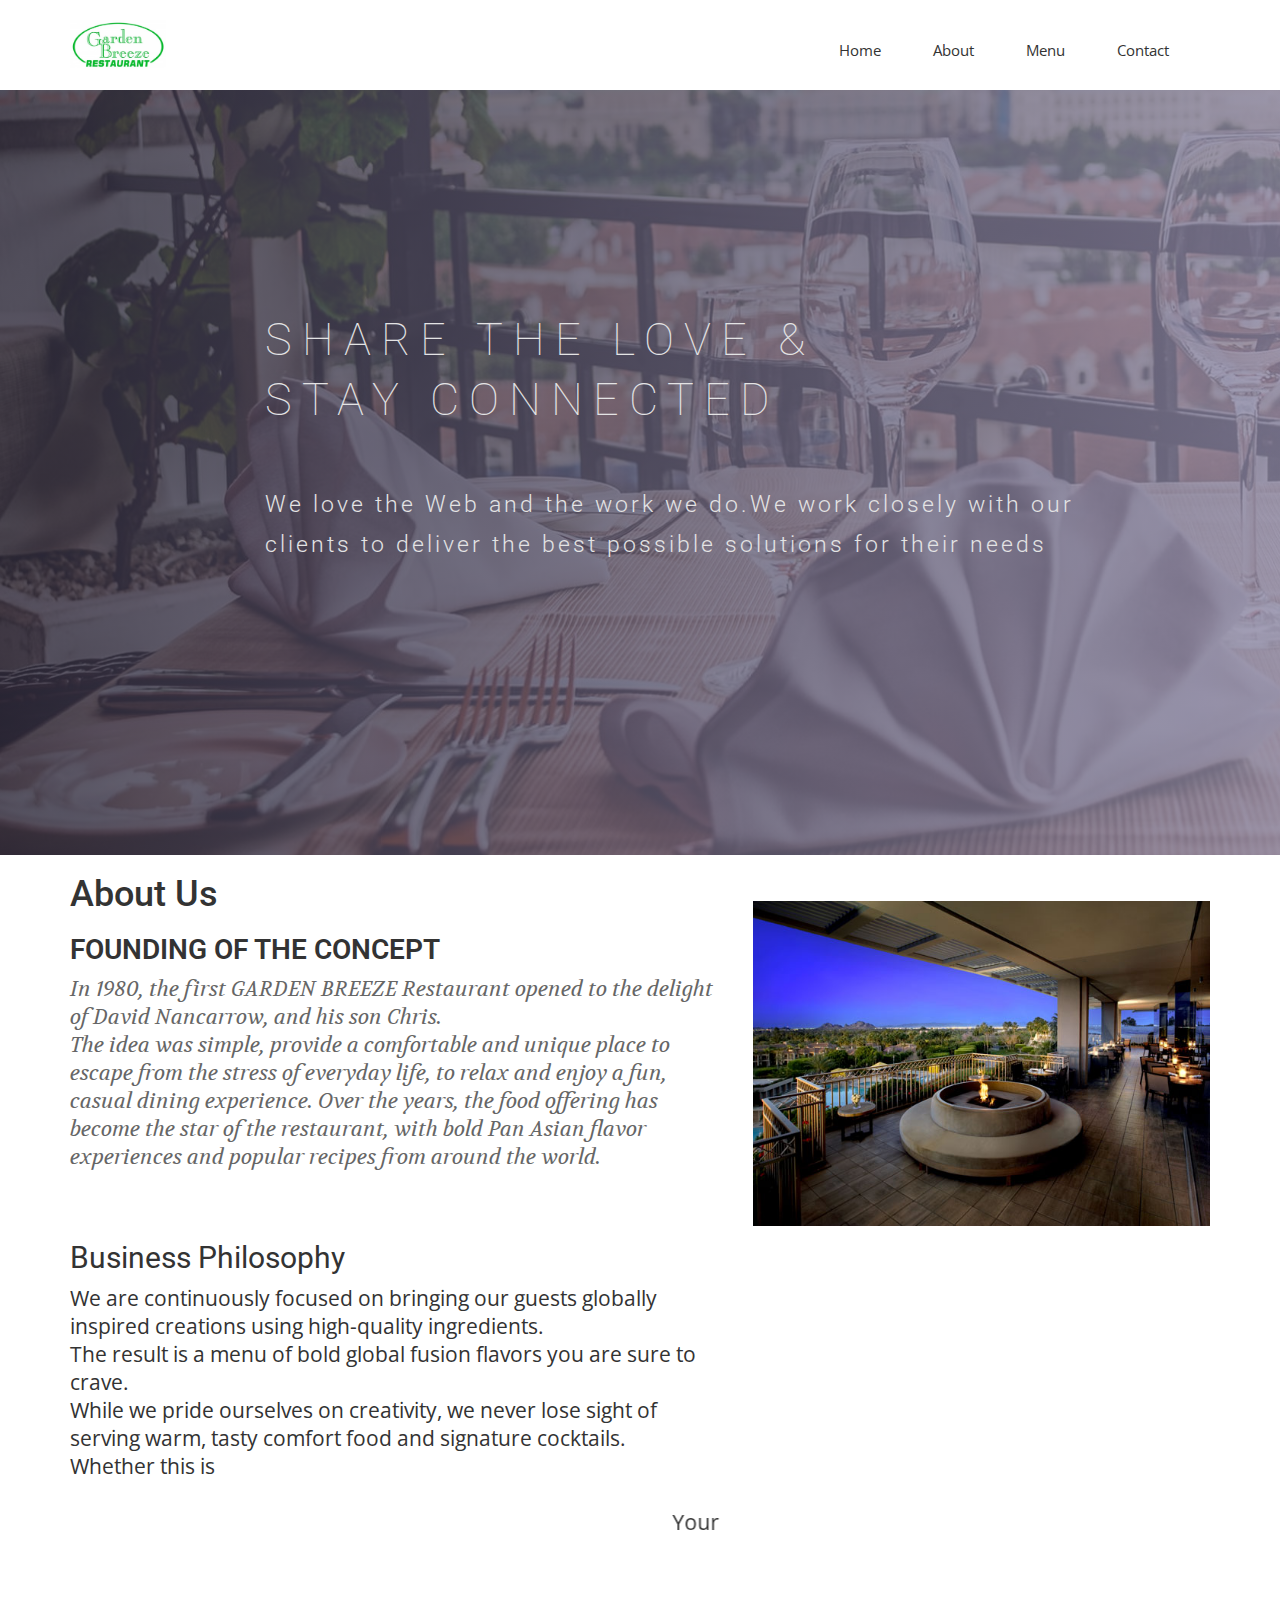
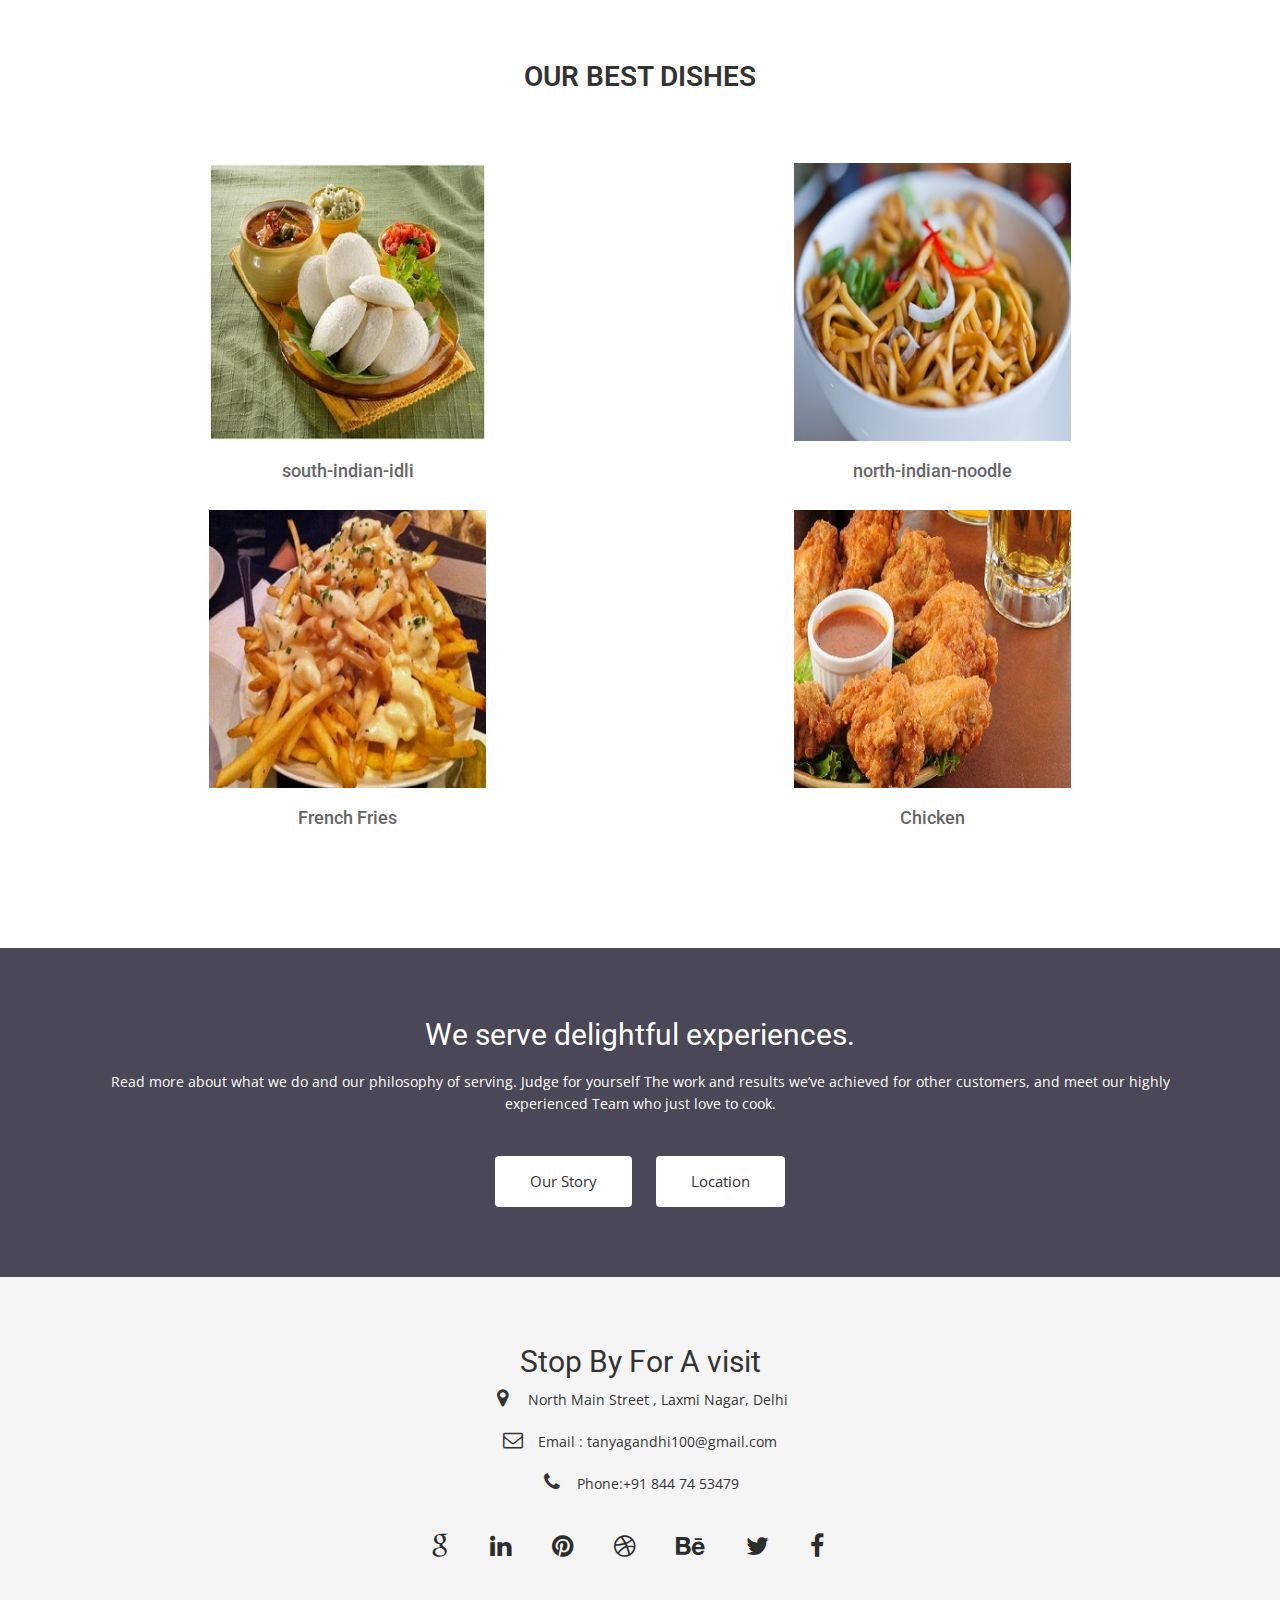
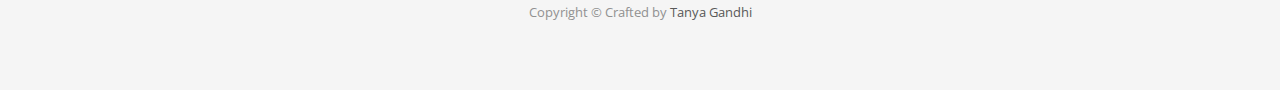
<file: index.html>
<!DOCTYPE html>
<html class="no-js">
  <head>
    <meta charset="utf-8">
    <meta http-equiv="X-UA-Compatible" content="IE=edge">
    <title>Tanya's College Project!</title>
    <meta name="description" content="">
    <meta name="viewport" content="width=device-width, initial-scale=1">
    <!-- Place favicon.ico and apple-touch-icon.png in the root directory -->
    
    <!-- CSS -->
    <link rel="stylesheet" href="css/owl.carousel.css">
    <link rel="stylesheet" href="css/bootstrap.min.css">
    <link rel="stylesheet" href="css/font-awesome.min.css">
    <link rel="stylesheet" href="css/style.css">
    <link rel="stylesheet" href="css/ionicons.min.css">
    <link rel="stylesheet" href="css/animate.css">
    <link rel="stylesheet" href="css/responsive.css">
    
    <!-- Js -->
    <script src="js/vendor/modernizr-2.6.2.min.js"></script>
    
    <script>window.jQuery || document.write('<script src="js/vendor/jquery-1.10.2.min.js"><\/script>')</script>
    <script src="js/bootstrap.min.js"></script>
    <script src="js/owl.carousel.min.js"></script>
    <script src="js/plugins.js"></script>
    <script src="js/min/waypoints.min.js"></script>
    <script src="js/jquery.counterup.js"></script>

    


    <script src="js/main.js"></script>
    <script type="text/javascript">
    	$(document).ready(function() {
    $(".jumper").on("click", function( e ) {

        e.preventDefault();

        $("body, html").animate({ 
            scrollTop: $( $(this).attr('href') ).offset().top 
        }, 1500);

    });
});

    </script>

  </head>
  <body>



    <!-- Header Start -->
  <header>
    <div class="container">
      <div class="row">
        <div class="col-md-12">
          <!-- header Nav Start -->
          <nav class="navbar navbar-default">
            <div class="container-fluid">
              <!-- Brand and toggle get grouped for better mobile display -->
              <div class="navbar-header">
                <button type="button" class="navbar-toggle collapsed" data-toggle="collapse" data-target="#bs-example-navbar-collapse-1">
                <span class="sr-only">Toggle navigation</span>
                <span class="icon-bar "></span>
                <span class="icon-bar "></span>
                <span class="icon-bar "></span>
                </button>
                <a class="navbar-brand" href="index.html" style="padding: 0">
                 <img src="img/Logo2.png" class="img-responsive" style="height: 100%">
                </a>
              </div>
                <!-- Collect the nav links, forms, and other content for toggling -->
                <div class="collapse navbar-collapse" id="bs-example-navbar-collapse-1">
                  <ul class="nav navbar-nav navbar-right">
                    <li><a href="index.html">Home</a></li>
                    <li><a href="#event" class="jumper">About</a></li>
                    <li><a href="#">Menu</a></li>
                    <li><a href="#">Contact</a></li>
<!--                     <li><a href="contact.html">Feedback</a></li> -->
                  </ul>
                </div><!-- /.navbar-collapse -->
              </div><!-- /.container-fluid -->
            </nav>
          </div>
        </div>
      </div>
    </header><!-- header close -->
        
    <!-- Slider Start -->
    <section id="slider">
      <div class="container">
        <div class="row">
          <div class="col-md-10 col-md-offset-2">
            <div class="block">
              <h1 class="animated fadeInUp">SHARE THE LOVE &#38; <br> STAY CONNECTED</h1>
              <p class="animated fadeInUp">We love the Web and the work we do.We work closely with our </br> clients to deliver the best possible solutions for their needs</p>
            </div>
          </div>
        </div>
      </div>
    </section>
    <!-- Wrapper Start -->
    <section id="event">
      <div class="container">
        <div class="row">
          <div class="col-md-7 col-sm-12">
            <div class="block">
              <div class="section-title">
                <h1>About Us</h1>
               <h2>Founding Of The Concept</h2>		
<P style="font-size:150%">In 1980, the first GARDEN BREEZE Restaurant opened to the delight of David Nancarrow, and his son Chris. <BR>The idea was simple, provide a comfortable and unique place to escape from the stress of everyday life, to relax and enjoy a fun, casual dining experience. 
Over the years, the food offering has become the star of the restaurant, with bold Pan Asian flavor experiences and popular recipes from around the world.</P>
              </div>
              <H2>Business Philosophy</H2>
              <p style="font-size: 150%">
We are continuously focused on bringing our guests globally inspired creations using high-quality ingredients.<BR> The result is a menu of bold global fusion flavors you are sure to crave.<BR> While we pride ourselves on creativity, we never lose sight of serving warm, tasty comfort food and signature cocktails. <BR>
Whether this is
<br><br>
<MARQUEE DIRECTION="LEFT">
Your first visit or you’re a longtime guest, we promise to make your dining experience memorable and the best value in town.
</MARQUEE>
</P>
            </div>
          </div><!-- .col-md-7 close -->
          <div class="col-md-5 col-sm-12">
            <div class="block" style="padding: 10% 0 0 0">
              <img class="img-responsive" src="img/about2.jpg" alt="Img">
            </div>
          </div><!-- .col-md-5 close -->
        </div>
      </div>
    </section>

 
        
    <!-- Service Start -->
    <section id="service">
      <div class="container">
        <div class="row">
          <div class="section-title">
            <h2>Our Best dishes</h2>

          </div>
        </div>
        <div class="row ">
          <div class="col-sm-12 col-md-6" >
            <div class="service-item block">
            <div class="block" style="padding: 0% 25%">
              <img src="img/idli.jpg" class="img-responsive" >
              </div>
              <h4>south-indian-idli</h4>

            </div>
          </div>
          <div class="col-sm-12 col-md-6">
           <div class="service-item block">
            <div class="block" style="padding: 0% 25%">
              <img src="img/noodle.jpg" class="img-responsive" >
              </div>
              <h4>north-indian-noodle</h4>

            </div>
          </div>
          <div class="col-sm-12 col-md-6">
            <div class="service-item block">
            <div class="block" style="padding: 0% 25%">
              <img src="img/fries.jpg" class="img-responsive" >
              </div>
              <h4>French Fries</h4>

            </div>
          </div>
          <div class="col-sm-12 col-md-6">
            <div class="service-item block">
            <div class="block" style="padding: 0% 25%">
              <img src="img/wings.jpg" class="img-responsive" >
              </div>
              <h4>Chicken</h4>

            </div>
          </div>

        </div>
      </div>
    </section>
    <!-- Call to action Start -->
    <section id="call-to-action">
      <div class="container">
        <div class="row">
          <div class="col-md-12">
            <div class="block">
              <h2>We serve delightful experiences.</h2>
              <p>Read more about what we do and our philosophy of serving. Judge for yourself The work and results we’ve achieved for other customers, and meet our highly experienced Team who just love to cook.</p>
              <a class="btn btn-default btn-call-to-action" href="#" >Our Story</a>
               &nbsp; &nbsp; &nbsp;<button class="btn btn-default btn-call-to-action " data-toggle="modal" data-target="#myModal">
               Location</button>
               <div class="modal fade" id="myModal">
                  <div class="modal-dialog modal-lg">
                      <div class="modal-content">
                        <div class="modal-body">
                          <iframe src="https://www.google.com/maps/embed?pb=!1m18!1m12!1m3!1d28014.343623139634!2d77.25204838835961!3d28.635966874634878!2m3!1f0!2f0!3f0!3m2!1i1024!2i768!4f13.1!3m3!1m2!1s0x390cfcac7381f671%3A0x531f06064145554a!2sLaxmi+Nagar%2C+New+Delhi%2C+Delhi!5e0!3m2!1sen!2sin!4v1479051867562" width="100%" height="450" frameborder="0" style="border:0" allowfullscreen></iframe>
                          </div>
                      </div>
                  </div>
              </div>
              </div>
            </div>
          </div>
        </div>
      </div>
    </section>









    
    <!-- footer Start -->
    <footer>
      <div class="container">
        <div class="row">
          <div class="col-md-12 col-sm-12">
                <div class="block">
                  <h2>Stop By For A visit</h2>
                  <ul class="address-block">
                    <li>
                      <i class="fa fa-map-marker"></i>North Main Street , Laxmi Nagar, Delhi
                    </li>
                    <li>
                      <i class="fa fa-envelope-o"></i>Email : tanyagandhi100@gmail.com
                    </li>
                    <li>
                      <i class="fa fa-phone"></i>Phone:+91 844 74 53479
                    </li>
                  </ul>

                  <ul class="social-icons">
                    <li>
                      <a href="#"><i class="fa fa-google"></i></a>
                    </li>
                    <li>
                      <a href="https://www.instagram.com/lakshyatyagi2406/"><i class="fa fa-linkedin"></i></a>
                    </li>
                    <li>
                      <a href="#"><i class="fa fa-pinterest"></i></a>
                    </li>
                    <li>
                      <a href="#"><i class="fa fa-dribbble"></i></a>
                    </li>
                    <li>
                      <a href="#"><i class="fa fa-behance"></i></a>
                    </li>
                    <li>
                      <a href="#"><i class="fa fa-twitter"></i></a>
                    </li>
                    <li>
                      <a href="http://facebook.com/lakshyatyagi2406"><i class="fa fa-facebook"></i></a>
                    </li>
                  </ul>
                </div><br><br>
            <p>Copyright &copy; Crafted by <a href="#">Tanya Gandhi</a></p>
          </div>
        </div>
      </div>
    </footer>
            
            
            
    </body>
</html>
</file>
<file: css/style.css>
@import url(http://fonts.googleapis.com/css?family=Open+Sans:400,300,600);
@import url(http://fonts.googleapis.com/css?family=Roboto:400,100,300,500,700);
@import url(http://fonts.googleapis.com/css?family=Volkhov:400italic);
/* var text-decoration */
/*--
	Common Css
--*/
body {
  font-family: 'Open Sans', sans-serif;
  -webkit-font-smoothing: antialiased;
}
h1,
h2,
h3,
h4,
h5,
h6 {
  font-family: 'Roboto', sans-serif;
}
h2 {
  font-size: 30px;
  font-weight: 400;
}
h3 {
  font-size: 28px;
  font-weight: 300;
}
p {
  font-size: 15px;
  line-height: 28px;
}
ul {
  padding: 0;
  margin: 0;
  list-style: none;
}
a,
a:active,
a:focus,
a:active {
  text-decoration: none !important;
}
.section-title {
  margin-bottom: 70px;
}
.section-title h2 {
  text-transform: uppercase;
  font-size: 28px;
  font-weight: 600;
}
.section-title p {
  font-family: 'Volkhov', serif;
  font-style: italic;
  color: #666;
}
/*--
	Header Start 
--*/
header {
  background: #fff;
  padding: 20px 0;
}
header .navbar {
  margin-bottom: 0px;
  border: 0px;
}
header .navbar-brand {
  padding-top: 5px;
}
header .navbar-default {
  background: none;
  border: 0px;
}
header .navbar-default .navbar-nav {
  padding-top: 10px;
}
header .navbar-default .navbar-nav li a {
  color: #333333;
  padding: 10px 26px;
  font-size: 15px;
}
font header .navbar-default .navbar-nav li a:hover {
  color: #000;
}
/*---------------------------------------------
					Index Start 
-----------------------------------------------*/
/*--
	Slider Start 
--*/
#slider {
  background: url("../img/back.jpg") no-repeat;
  background-size: cover;
  background-attachment: fixed;
  background-position: 10% 0%;
  padding: 200px 0 280px 0;
  position: relative;
}
#slider:before {
  content: "";
  position: absolute;
  left: 0;
  top: 0;
  bottom: 0;
  right: 0;
  width: 100%;
  height: 100%;
  background: linear-gradient(to left, #8b86a3, #322e40);
  opacity: 0.8;
}
#slider .block {
  color: #E3E3E4;
}
#slider .block h1 {
  font-family: 'Roboto', sans-serif;
  font-weight: 100;
  font-size: 45px;
  line-height: 60px;
  letter-spacing: 10px;
  padding-bottom: 45px;
}
#slider .block p {
  font-size: 23px;
  line-height: 40px;
  font-family: 'Roboto', sans-serif;
  font-weight: 300;
  letter-spacing: 3px;
}
/*--
	wrapper Start 
--*/
#intro {
  padding: 100px 0;
}
#intro .block h2 {
  padding-top: 35px;
  line-height: 27px;
  margin: 0;
}
#intro .block p {
  color: #7B7B7B;
  padding-top: 20px;
}
#intro .block img {
  padding-left: 40px;
  width: 100%;
}
#intro .section-title {
  margin-bottom: 0px;
}
#intro .section-title p {
  padding-top: 20px;
}
/*--
	service Start 
--*/
#service {
  text-align: center;
  padding: 90px 0;
}
#service .service-item {
  padding-bottom: 30px;
}
#service .service-item i {
  font-size: 60px;
  color: #4A4656;
}
#service .service-item h4 {
  padding-top: 20px;
  margin: 0;
  color: #666;
}
#service .service-item p {
  color: #888;
  padding-top: 10px;
  margin: 0;
  font-size: 14px;
  line-height: 1.8;
}
/*--
	call-to-action Start 
--*/
#call-to-action {
  background: url("../img/call-to-action-bg.jpg") no-repeat;
  background-size: cover;
  background-attachment: fixed;
  padding: 70px 0px;
  position: relative;
  text-align: center;
  color: #fff;
}
#call-to-action:before {
  content: "";
  position: absolute;
  left: 0;
  right: 0;
  top: 0;
  bottom: 0;
  width: 100%;
  height: 100%;
  background: #1d192c;
  opacity: 0.8;
}
#call-to-action h2 {
  padding-bottom: 20px;
  line-height: 33px;
  margin: 0;
  font-size: 30px;
}
#call-to-action p {
  font-size: 14px;
  line-height: 1.6;
}
#call-to-action .btn-call-to-action {
  padding: 15px 35px;
  border: none;
  background-color: #fff;
  font-size: 15px;
  color: #333333;
  margin-top: 30px;
}
/*--
	Feature Start 
--*/
#feature {
  background: url("../img/featue-bg.jpg");
  background-position: 50% 94px;
  width: 100%;
  display: block;
  position: relative;
  overflow: visible;
  background-attachment: fixed;
  background-repeat: no-repeat;
  background-position: center center;
  background-color: #fff;
  -webkit-background-size: cover;
  -moz-background-size: cover;
  -o-background-size: cover;
  background-size: cover;
  -webkit-box-sizing: border-box;
  -moz-box-sizing: border-box;
  box-sizing: border-box;
  -webkit-backface-visibility: hidden;
  backface-visibility: hidden;
  padding: 100px 0;
}
#feature h2 {
  font-size: 28px;
  font-weight: 600;
  margin-bottom: 30px;
}
#feature p {
  color: #8d8f92;
  margin-bottom: 20px;
}
#feature .btn-view-works {
  background: #655E7A;
  color: #fff;
  padding: 10px 20px;
}
/*--
	content Start 
--*/
#testimonial {
  padding: 100px 0;
}
#testimonial .block h2 {
  line-height: 27px;
  color: #5C5C5C;
  padding-top: 110px;
}
#testimonial .block p {
  padding-top: 50px;
  color: #7B7B7B;
}
#testimonial .counter-box li {
  width: 50%;
  float: left;
  text-align: center;
  margin: 30px 0 30px;
}
#testimonial .counter-box li i {
  font-size: 35px;
}
#testimonial .counter-box li h4 {
  font-size: 30px;
  font-weight: bold;
}
#testimonial .counter-box li span {
  color: #555;
}
#testimonial .testimonial-carousel {
  text-align: center;
  width: 75%;
  border: 1px solid #DEDEDE;
  padding: 24px;
  margin: 0 auto;
}
#testimonial .testimonial-carousel img {
  padding-bottom: 38px;
}
#testimonial .testimonial-carousel p {
  line-height: 28px;
  font-weight: 300;
  padding-bottom: 20px;
}
#testimonial .testimonial-carousel .user img {
  padding-bottom: 0px;
  border-radius: 500px;
}
#testimonial .testimonial-carousel .user p {
  padding-bottom: 0;
  font-size: 12px;
  line-height: 20px;
  color: #353241;
}
#testimonial .testimonial-carousel .user p span {
  display: block;
  color: #353241;
  font-weight: 600;
}
#testimonial .testimonial-carousel .owl-carousel .owl-pagination div {
  border: 1px solid #1D1D1D;
  border-radius: 500px;
  display: inline-block;
  height: 10px;
  margin-right: 15px;
  width: 10px;
}
#testimonial .testimonial-carousel .owl-carousel .owl-pagination div.active {
  background: #5C5C5C;
  font-size: 30px;
  display: inline-block;
  border: 0px;
}
/*--
	features Start 
--*/
#clients-logo-section {
  padding-top: 30px;
  padding-bottom: 75px;
}
#clients-logo-section .clients-logo-img {
  padding: 0px 50px;
}
/*---------------------------------------------
					Work Start 
-----------------------------------------------*/
/*--
	Slider-work Start 
--*/
#global-header {
  background: url("../img/slider-bg2.jpg") no-repeat;
  background-size: cover;
  padding-top: 150px;
  padding-bottom: 107px;
  position: relative;
  background-attachment: fixed;
}
#global-header:before {
  content: "";
  position: absolute;
  left: 0;
  top: 0;
  bottom: 0;
  right: 0;
  width: 100%;
  height: 100%;
  background: linear-gradient(to left, #928dab, #1f1c2c 70%);
  opacity: 0.8;
}
#global-header .block {
  color: #E3E3E4;
  margin: 0 auto;
  padding-left: 90px;
  text-align: center;
}
#global-header .block h1 {
  font-weight: 100;
  font-size: 45px;
  letter-spacing: 6px;
  padding-bottom: 15px;
  margin-top: 0;
  text-transform: capitalize;
}
#global-header .block p {
  font-size: 16px;
  font-weight: 300;
  letter-spacing: 1px;
  word-spacing: 3px;
}
/*--
	portfolio-work Start 
--*/
#portfolio-work {
  overflow: hidden;
  padding: 80px 0;
}
#portfolio-work .block .portfolio-menu {
  padding-bottom: 30px;
  text-align: center;
}
#portfolio-work .block .portfolio-menu ul {
  border: 1px solid #999999;
  display: inline-block;
  margin-bottom: 40px;
}
#portfolio-work .block .portfolio-menu ul li {
  display: inline-block;
  padding: 0px 25px;
  cursor: pointer;
  font-size: 15px;
  line-height: 40px;
  font-weight: 600;
  color: #333333;
  text-transform: capitalize;
  position: relative;
}
#portfolio-work .block .portfolio-menu ul .active {
  color: #655E7A;
  position: relative;
}
#portfolio-work .block .portfolio-menu ul .active:before {
  content: "\f0d7";
  position: absolute;
  font-family: 'FontAwesome';
  bottom: -18px;
  font-size: 30px;
  width: 20px;
  left: 0px;
  right: 0px;
  top: 23px;
  margin: 0 auto;
  color: #fff;
  text-shadow: 0 1px 0px rgba(0, 0, 0, 0.9);
  -webkit-transition: all 0.4s ease-in-out;
  -moz-transition: all 0.4s ease-in-out;
  -o-transition: all 0.4s ease-in-out;
  -ms-transition: all 0.4s ease-in-out;
  transition: all 0.4s ease-in-out;
}
#portfolio-work .block .portfolio-menu ul li:hover:before {
  content: "\f0d7";
  position: absolute;
  font-family: 'FontAwesome';
  bottom: -18px;
  font-size: 30px;
  width: 20px;
  left: 0px;
  right: 0px;
  top: 24px;
  margin: 0 auto;
  color: #fff;
  text-shadow: 0 1px 0px rgba(0, 0, 0, 0.9);
  -webkit-transition: all 0.4s ease-in-out;
  -moz-transition: all 0.4s ease-in-out;
  -o-transition: all 0.4s ease-in-out;
  -ms-transition: all 0.4s ease-in-out;
  transition: all 0.4s ease-in-out;
}
#portfolio-work .block .portfolio-contant ul li {
  float: left;
  width: 32.22%;
  overflow: hidden;
  margin: 6px;
  position: relative;
}
#portfolio-work .block .portfolio-contant ul li:hover .overly {
  opacity: 1;
}
#portfolio-work .block .portfolio-contant ul li:hover .position-center {
  position: absolute;
  top: 50%;
  -webkit-transform: translate(0%, -50%);
  -moz-transform: translate(0%, -50%);
  -ms-transform: translate(0%, -50%);
  transform: translate(0%, -50%);
}
#portfolio-work .block .portfolio-contant ul li a {
  display: block;
  color: #fff;
}
#portfolio-work .block .portfolio-contant ul li a h2 {
  font-size: 22px;
  text-transform: uppercase;
  letter-spacing: 1px;
}
#portfolio-work .block .portfolio-contant ul li a p {
  font-size: 15px;
}
#portfolio-work .block .portfolio-contant ul li a span {
  font-style: italic;
  font-size: 13px;
  color: #655E7A;
}
#portfolio-work .block .portfolio-contant ul img {
  width: 100%;
  height: auto;
}
#portfolio-work .block .portfolio-contant .overly {
  position: absolute;
  top: 0;
  bottom: 0;
  right: 0;
  left: 0;
  background: rgba(0, 0, 0, 0.9);
  opacity: 0;
  -webkit-transition: .3s all;
  -o-transition: .3s all;
  transition: .3s all;
  text-align: center;
}
#portfolio-work .block .portfolio-contant .position-center {
  position: absolute;
  top: 50%;
  left: 10%;
  -webkit-transform: translate(0%, 50%);
  -moz-transform: translate(0%, 50%);
  -ms-transform: translate(0%, 50%);
  transform: translate(0%, 50%);
  -webkit-transition: .5s all;
  -o-transition: .5s all;
  transition: .5s all;
}
#portfolio-work .block .mix {
  display: none;
}
/*--
	wrapper-work Start 
--*/
#wrapper-work {
  overflow: hidden;
  padding-top: 100px;
}
#wrapper-work ul li {
  width: 50%;
  float: left;
  position: relative;
}
#wrapper-work ul li img {
  width: 100%;
  height: 100%;
}
#wrapper-work ul li .items-text {
  position: absolute;
  top: 0;
  bottom: 0;
  left: 0;
  right: 0;
  width: 100%;
  height: 100%;
  color: #fff;
  background: rgba(0, 0, 0, 0.6);
  padding-left: 44px;
  padding-top: 140px;
}
#wrapper-work ul li .items-text h2 {
  padding-bottom: 28px;
  padding-top: 75px;
  position: relative;
}
#wrapper-work ul li .items-text h2:before {
  content: "";
  position: absolute;
  left: 0;
  bottom: 0;
  width: 75px;
  height: 3px;
  background: #fff;
}
#wrapper-work ul li .items-text p {
  padding-top: 30px;
  font-size: 16px;
  line-height: 27px;
  font-weight: 300;
  padding-right: 80px;
}
/*--
	features-work Start 
--*/
#features-work {
  padding-top: 50px;
  padding-bottom: 75px;
}
#features-work .block ul li {
  width: 19%;
  text-align: center;
  display: inline-block;
  padding: 40px 0px;
}
/*---------------------------------------------
					Work Close 
-----------------------------------------------*/
/*=============================================*/
/*---------------------------------------------
					 Contact Start 
-----------------------------------------------*/
/*--
	slider-contact Start 
--*/
#slider-contact {
  background: url("../img/slider-bg2.jpg") no-repeat;
  background-size: cover;
  padding-top: 150px;
  padding-bottom: 107px;
  position: relative;
}
#slider-contact:before {
  content: "";
  position: absolute;
  left: 0;
  top: 0;
  bottom: 0;
  right: 0;
  width: 100%;
  height: 100%;
  background: linear-gradient(to left, #928dab, #1f1c2c 70%);
  opacity: 0.8;
}
#slider-contact .block {
  color: #E3E3E4;
  margin: 0 auto;
  padding-left: 90px;
}
#slider-contact .block h1 {
  font-family: 'Roboto', sans-serif;
  font-weight: 100;
  font-size: 45px;
  line-height: 60px;
  letter-spacing: 6px;
  padding-bottom: 15px;
}
#slider-contact .block p {
  font-size: 23px;
  line-height: 40px;
  font-family: 'Roboto', sans-serif;
  font-weight: 300;
  letter-spacing: 1px;
  word-spacing: 3px;
}
/*--
	contact-form Start 
--*/
#contact-form {
  padding-top: 70px;
  padding-bottom: 35px;
}
#contact-form .block form .form-group {
  padding-bottom: 15px;
  margin: 0px;
}
#contact-form .block form .form-group .form-control {
  background: #F6F8FA;
  height: 60px;
  border: 1px solid #EEF2F6;
  box-shadow: none;
  width: 100%;
}
#contact-form .block form .form-group-2 {
  padding-bottom: 15px;
  margin: 0px;
}
#contact-form .block form .form-group-2 textarea {
  background: #F6F8FA;
  height: 135px;
  border: 1px solid #EEF2F6;
  box-shadow: none;
  width: 100%;
}
#contact-form .block button {
  width: 100%;
  height: 60px;
  background: #47424C;
  border: none;
  color: #fff;
  font-family: 'Open Sans', sans-serif;
  font-size: 18px;
}
/*--
	wrapper-contact Start 
--*/
.address-block li {
  margin-bottom: 20px;
}
.address-block li i {
  margin-right: 15px;
  font-size: 20px;
  width: 20px;
}
.social-icons {
  margin-top: 40px;
}
.social-icons li {
  display: inline-block;
  margin: 0 6px;
}
.social-icons a {
  display: inline-block;
}
.social-icons i {
  color: #2C2C2C;
  margin-right: 25px;
  font-size: 25px;
}
.google-map {
  position: relative;
}
.google-map #map {
  width: 100%;
  height: 300px;
  background-color: #ff432e;
}
#contact-box {
  padding-top: 35px;
  padding-bottom: 58px;
}
#contact-box .block img {
  width: 100%;
}
#contact-box .block h2 {
  font-family: 'Open Sans', sans-serif;
  font-weight: 300;
  color: #000;
  font-size: 28px;
  padding-bottom: 30px;
}
#contact-box .block p {
  color: #5C5C5C;
  display: block;
}
/*--
	features-contact Start 
--*/
#features-contact {
  padding-top: 50px;
  padding-bottom: 75px;
}
#features-contact .block ul li {
  width: 19%;
  text-align: center;
  display: inline-block;
  padding: 40px 0px;
}
/*---------------------------------------------
					Contact Close 
-----------------------------------------------*/
/*--------- Heading------------*/
.heading {
  padding-bottom: 60px;
  text-align: center;
}
.heading h2 {
  color: #000;
  font-size: 30px;
  line-height: 40px;
  font-weight: 400;
}
.heading p {
  font-size: 18px;
  line-height: 40px;
  color: #292929;
  font-weight: 300;
}
/*---------------------------*/
/*--
	footer Start 
--*/
footer {
  background: #F5F5F5;
  text-align: center;
  padding-top: 48px;
  padding-bottom: 55px;
}
footer p {
  font-size: 13px;
  line-height: 25px;
  color: #919191;
}
footer a {
  color: #595959;
}
footer .footer-manu {
  padding-bottom: 25px;
}
footer .footer-manu ul {
  margin: 0px;
  padding: 0px;
}
footer .footer-manu ul li {
  display: inline-block;
  padding: 0px 20px;
}
footer .footer-manu ul li a {
  display: inline-block;
  color: #494949;
}
footer .footer-manu ul li a:hover {
  color: #000;
}
</file>
<file: css/responsive.css>
/*		Default Layout: 992px. 
		Gutters: 24px.
		Outer margins: 48px.
		Leftover space for scrollbars @1024px: 32px.
-------------------------------------------------------------------------------
cols    1     2      3      4      5      6      7      8      9      10
px      68    160    252    344    436    528    620    712    804    896    */
/*		Tablet Layout: 768px.
		Gutters: 24px.
		Outer margins: 28px.
		Inherits styles from: Default Layout.
-----------------------------------------------------------------
cols    1     2      3      4      5      6      7      8
px      68    160    252    344    436    528    620    712    */
@media only screen and (min-width: 768px) and (max-width: 991px) {
  /*---------------------------------------------
					Index Start 
-----------------------------------------------*/
  /*--
	wrapper Start 
--*/
  #wrapper {
    text-align: center;
  }
  #wrapper .block img {
    padding-top: 100px;
    width: 50%;
  }
  /*--
	content Start 
--*/
  #content {
    text-align: center;
  }
  #content .block {
    padding-bottom: 100px;
  }
  /*--
	features Start 
--*/
  #features {
    text-align: center;
  }
  /*--
	footer Start 
--*/
  footer .navbar {
    margin-bottom: 0px;
    border: 0px;
    min-height: 40px;
  }
  footer .navbar-default {
    border: 0px;
    width: 68%;
  }
  footer .navbar-default .navbar-nav li a {
    color: #494949;
    padding: 10px 10px;
    font-size: 15px;
  }
  footer .navbar-default .navbar-nav li a:hover {
    color: #000;
  }
  /*---------------------------------------------
					Index Close 
-----------------------------------------------*/
  /*=============================================*/
  /*---------------------------------------------
					Work Start 
-----------------------------------------------*/
  /*--
	slider-work Start 
--*/
  #slider-work .block h1 {
    font-size: 28px;
  }
  #slider-work .block p {
    font-size: 15px;
  }
  /*--
	portfolio Start 
--*/
  #portfolio-work .block .portfolio-manu {
    padding-left: 0px;
  }
  #portfolio-work .block .portfolio-contant ul li a .img-heading {
    padding: 5px 0 5px 13px;
  }
  #portfolio-work .block .portfolio-contant ul li a .img-heading h2 {
    font-size: 20px;
    line-height: 25px;
  }
  #portfolio-work .block .portfolio-contant ul li a .img-heading p {
    font-size: 11px;
    line-height: 20px;
  }
  #portfolio-work .block .portfolio-contant ul li a .overlay {
    padding-left: 15px;
  }
  #portfolio-work .block .portfolio-contant ul li a .overlay h2 {
    padding-top: 30px;
    padding-bottom: 15px;
    font-size: 20px;
    line-height: 25px;
  }
  #portfolio-work .block .portfolio-contant ul li a .overlay p {
    font-size: 11px;
    line-height: 20px;
    padding-top: 15px;
  }
  /*--
	wrapper Start 
--*/
  #wrapper-work ul li .items-text {
    padding-top: 0;
    padding-left: 25px;
  }
  #wrapper-work ul li .items-text h2 {
    padding-bottom: 10px;
    padding-top: 40px;
  }
  #wrapper-work ul li .items-text p {
    font-size: 14px;
    line-height: 20px;
    padding-right: 30px;
  }
  /*--
	features Start 
--*/
  #features-work .block ul li {
    width: 49%;
  }
  /*---------------------------------------------
					Work close 
-----------------------------------------------*/
  /*=============================================*/
  /*---------------------------------------------
					contact start 
-----------------------------------------------*/
  #wrapper-contact .block {
    padding-bottom: 50px;
  }
  /*--
	features-contact Start 
--*/
  #features-contact .block ul li {
    width: 49%;
  }
  /*---------------------------------------------
					contact close 
-----------------------------------------------*/
  /*------------------*/
}
/*		Mobile Layout: 320px.
		Gutters: 24px.
		Outer margins: 34px.
		Inherits styles from: Default Layout.
---------------------------------------------
cols    1     2      3
px      68    160    252    */
@media only screen and (max-width: 767px) {
  /*---------------------------------------------
					Index Start 
-----------------------------------------------*/
  .heading {
    padding-left: 0px;
  }
  h2 {
    font-size: 18px;
  }
  p {
    font-size: 13px;
  }
  header .navbar-default .navbar-toggle {
    margin-top: 20px;
    margin-bottom: 20px;
  }
  #slider {
    padding-top: 90px;
    padding-bottom: 100px;
  }
  #slider .block {
    padding-left: 0px;
  }
  #slider .block h1 {
    font-size: 20px;
  }
  #slider .block p {
    font-size: 13px;
  }
  /*--
	wrapper Start 
--*/
  #wrapper {
    text-align: center;
    padding-top: 70px;
    padding-bottom: 100px;
  }
  #wrapper .block img {
    padding-top: 100px;
    padding-left: 0px;
    width: 100%;
  }
  /*--
	service Start 
--*/
  #service {
    padding-top: 100px;
  }
  #service .thumbnail {
    padding-bottom: 70px;
  }
  /*--
	call-to-action Start 
--*/
  #call-to-action p {
    padding: 0px 0px 40px;
  }
  #call-to-action .btn {
    padding: 10px 20px;
    font-size: 15px;
  }
  /*--
	content Start 
--*/
  #content {
    text-align: center;
    padding-top: 70px;
  }
  #content .block {
    padding-bottom: 100px;
  }
  #content .block h2 {
    padding-top: 0px;
  }
  #content .block-bottom {
    padding: 0px;
  }
  #content .block-bottom .item-img {
    padding-left: 0px;
  }
  /*--
	features Start 
--*/
  #features .features-img {
    text-align: center;
  }
  /*---------------------------------------------
					Index Close 
-----------------------------------------------*/
  /*=============================================*/
  /*---------------------------------------------
					Work Start 
-----------------------------------------------*/
  #slider-work {
    padding-top: 100px;
    padding-bottom: 100px;
  }
  #slider-work .block {
    padding-left: 0px;
  }
  #slider-work .block h1 {
    font-size: 20px;
  }
  #slider-work .block p {
    font-size: 11px;
    line-height: 25px;
  }
  /*--
	portfolio Start 
--*/
  #portfolio-work .block .portfolio-manu {
    padding-left: 0px;
    text-align: center;
  }
  #portfolio-work .block .portfolio-manu ul li {
    padding: 0 8px;
  }
  #portfolio-work .block .portfolio-contant ul li {
    width: 100%;
  }
  #portfolio-work .block .portfolio-contant ul li a .img-heading {
    padding: 5px 0 5px 13px;
  }
  #portfolio-work .block .portfolio-contant ul li a .img-heading h2 {
    font-size: 20px;
    line-height: 25px;
  }
  #portfolio-work .block .portfolio-contant ul li a .img-heading p {
    font-size: 11px;
    line-height: 20px;
  }
  #portfolio-work .block .portfolio-contant ul li a .overlay {
    padding-left: 15px;
  }
  #portfolio-work .block .portfolio-contant ul li a .overlay h2 {
    padding-top: 65px;
    padding-bottom: 15px;
    font-size: 20px;
    line-height: 25px;
  }
  #portfolio-work .block .portfolio-contant ul li a .overlay p {
    font-size: 11px;
    line-height: 20px;
    padding-top: 15px;
    padding-right: 5px;
  }
  /*--
	wrapper Start 
--*/
  #wrapper-work ul li {
    float: none;
    width: 100%;
  }
  #wrapper-work ul li .items-text {
    padding-left: 15px;
    padding-top: 30px;
  }
  #wrapper-work ul li .items-text h2 {
    padding-top: 10px;
    padding-bottom: 15px;
    font-size: 20px;
    line-height: 25px;
  }
  #wrapper-work ul li .items-text p {
    font-size: 11px;
    line-height: 20px;
    padding-top: 15px;
  }
  /*--
	features Start 
--*/
  #features-work .block ul li {
    display: block;
    width: 100%;
  }
  /*---------------------------------------------
					Work close 
-----------------------------------------------*/
  /*=============================================*/
  /*---------------------------------------------
					contact Start 
-----------------------------------------------*/
  /*--
	slider-contact Start 
--*/
  #slider-contact {
    padding-top: 100px;
    padding-bottom: 100px;
  }
  #slider-contact .block {
    padding-left: 0px;
  }
  #slider-contact .block h1 {
    font-size: 20px;
  }
  #slider-contact .block p {
    font-size: 11px;
    line-height: 25px;
  }
  /*--
	wrapper-contact Start 
--*/
  #wrapper-contact .block {
    padding-bottom: 50px;
  }
  #wrapper-contact .block .location p {
    width: 100%;
  }
  #wrapper-contact .block .social-media-icon a i {
    padding-top: 30px;
  }
  /*--
	features-contact Start 
--*/
  #features-contact .block ul li {
    display: block;
    width: 100%;
  }
  /*---------------------------------------------
					contact close 
-----------------------------------------------*/
  /*--
	footer Start 
--*/
  footer .footer-manu {
    display: none;
  }
}
/*		Wide Mobile Layout: 480px.
		Gutters: 24px.
		Outer margins: 22px.
		Inherits styles from: Default Layout, Mobile Layout.
------------------------------------------------------------
cols    1     2      3      4      5
px      68    160    252    344    436    */
/*	Retina media query.
	Overrides styles for devices with a 
	device-pixel-ratio of 2+, such as iPhone 4.
-----------------------------------------------    */
</file>
